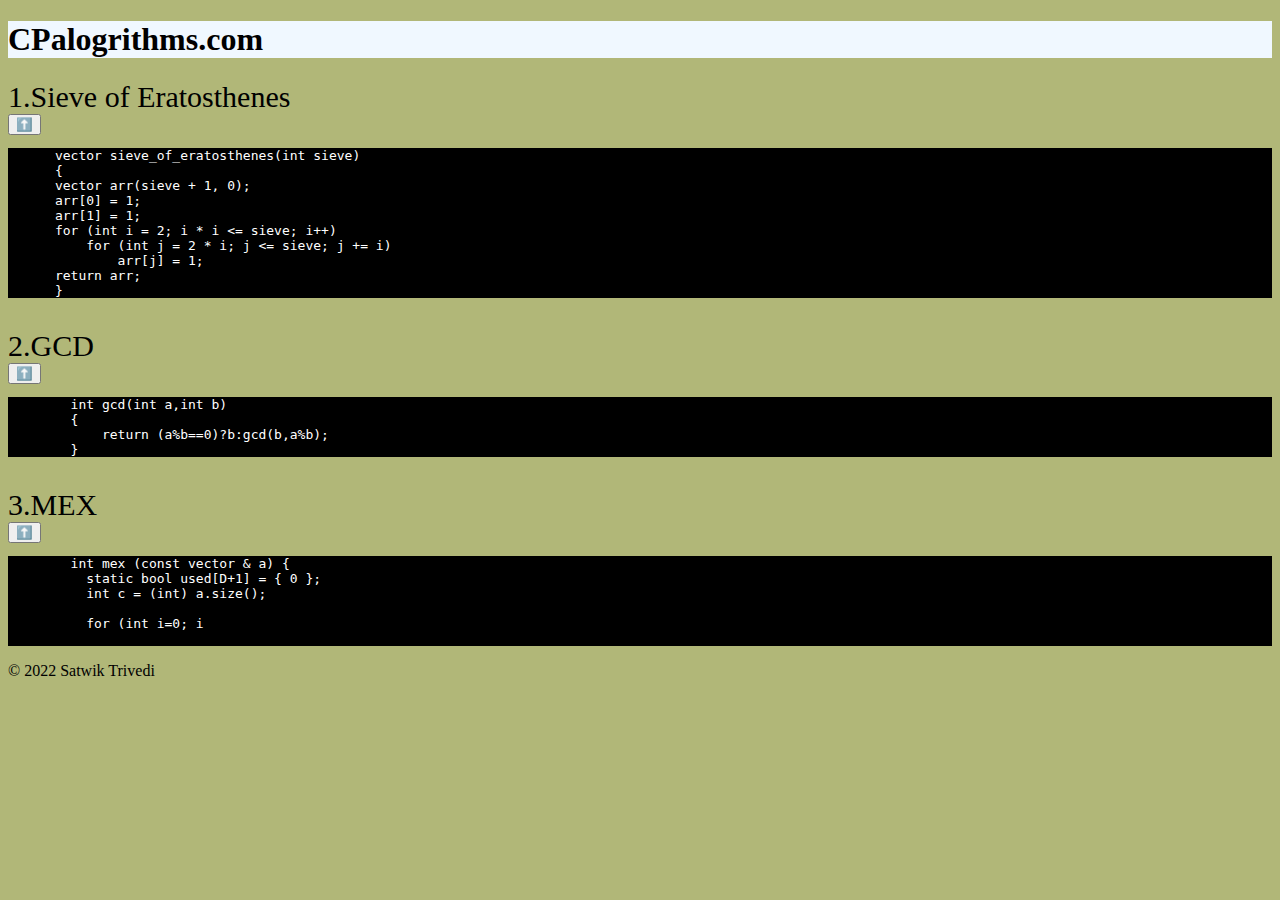
<file: index.html>
<!DOCTYPE html>
<html lang="en" dir="ltr">

<head>
  <meta charset="utf-8">
  <title>CP ALGOS</title>
  <link rel="stylesheet" href="style.css">
  <script src="script.js"></script>


</head>

<body>
  <h1><b>CPalogrithms.com</b></h1>

  <p1 style="font-size: 30px;">1.Sieve of Eratosthenes</p1>
  <br>

  <button id="btn1" onclick="fun()">⬆️</button>



  <div id="div1">
    <pre style="background-color:black;color: white ;">
      vector<int> sieve_of_eratosthenes(int sieve)
      {
      vector<int> arr(sieve + 1, 0);
      arr[0] = 1;
      arr[1] = 1;
      for (int i = 2; i * i <= sieve; i++)
          for (int j = 2 * i; j <= sieve; j += i)
              arr[j] = 1;
      return arr;
      } </pre>
  </div>
  <br>
  <p1 style="font-size: 30px;">2.GCD</p1>
  <br>
  <button id="btn2" onclick="fun2()">⬆️</button>


  <div id="div2">
    <pre style="background-color:black;color: white ;">
        int gcd(int a,int b)
        {
            return (a%b==0)?b:gcd(b,a%b);
        }</pre>

  </div>
  <br>

  <p1 style="font-size: 30px;">3.MEX</p1>
  <br>
  <button id="btn3" onclick="fun3()">⬆️</button>


  <div id="div3">
    <pre style="background-color:black;color: white ;">
        int mex (const vector<int> & a) {
          static bool used[D+1] = { 0 };
          int c = (int) a.size();

          for (int i=0; i<c; ++i)
              if (a[i] <= D)
                  used[a[i]] = true;

          int result;
          for (int i=0; ; ++i)
              if (!used[i]) {
                  result = i;
                   break;
              }

          for (int i=0; i<c; ++i)
              if (a[i] <= D)
                  used[a[i]] = false;

          return result;
      }</pre>
  </div>
  <div id="Copyright">
    <p>
      © 2022 Satwik Trivedi
    </p>
  </div>
</body>

</html>
</file>
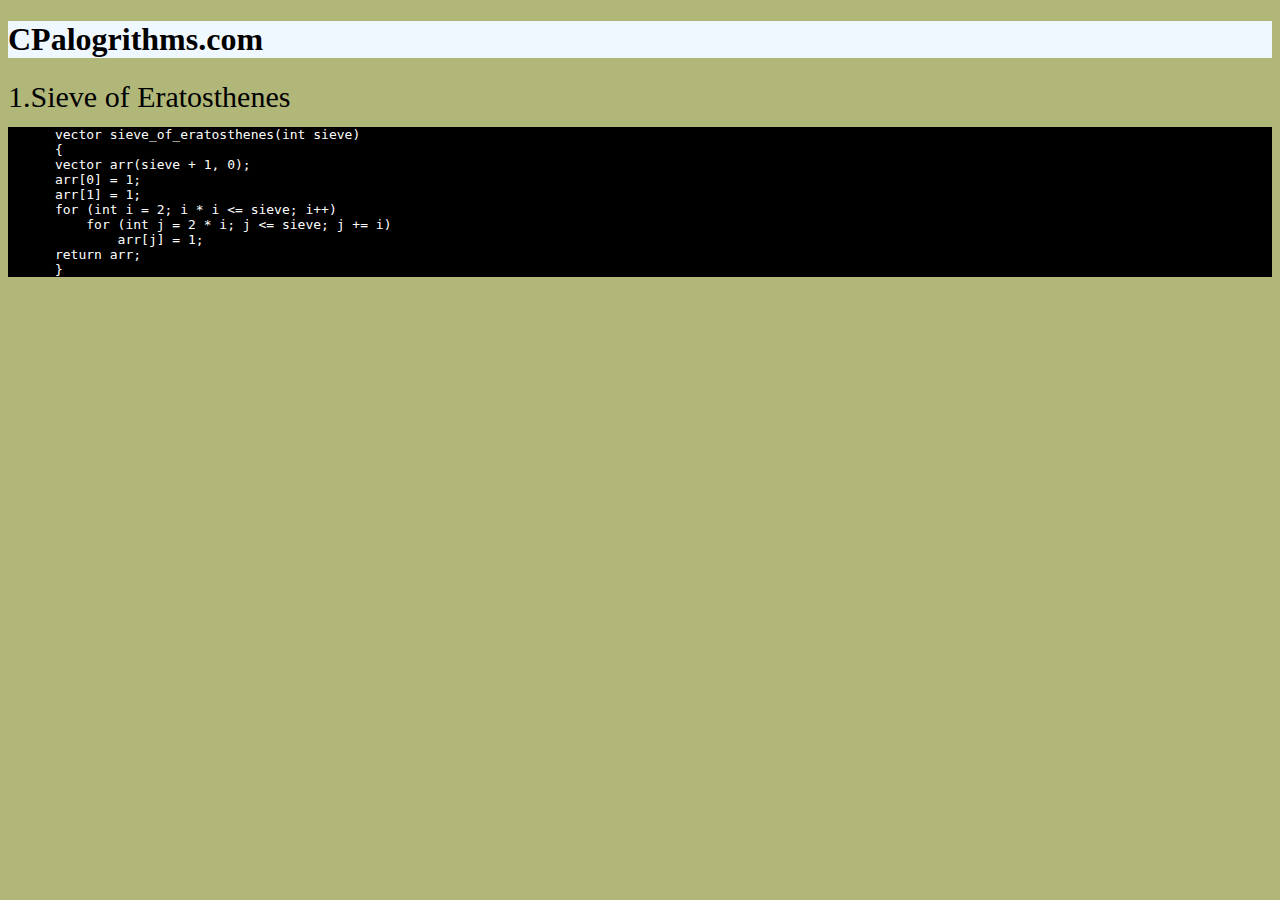
<file: CPalgos.html>
<!DOCTYPE html>
<html lang="en" dir="ltr">
  <head>
    <meta charset="utf-8">
    <title>CPalgos</title>
    <link rel="stylesheet" href="style.css">
  </head>
  <body>
    <h1><b>CPalogrithms.com</b></h1>

    <p1 style="font-size: 30px;">1.Sieve of Eratosthenes</p1>

    <pre style="background-color:black;color: white ;" >
      vector<int> sieve_of_eratosthenes(int sieve)
      {
      vector<int> arr(sieve + 1, 0);
      arr[0] = 1;
      arr[1] = 1;
      for (int i = 2; i * i <= sieve; i++)
          for (int j = 2 * i; j <= sieve; j += i)
              arr[j] = 1;
      return arr;
      } </pre>
  </body>
</html>
</file>
<file: style.css>
body
{
  background-color: rgb(177, 183, 120);
}
h1
{
  background-color: aliceblue;
}
</file>
